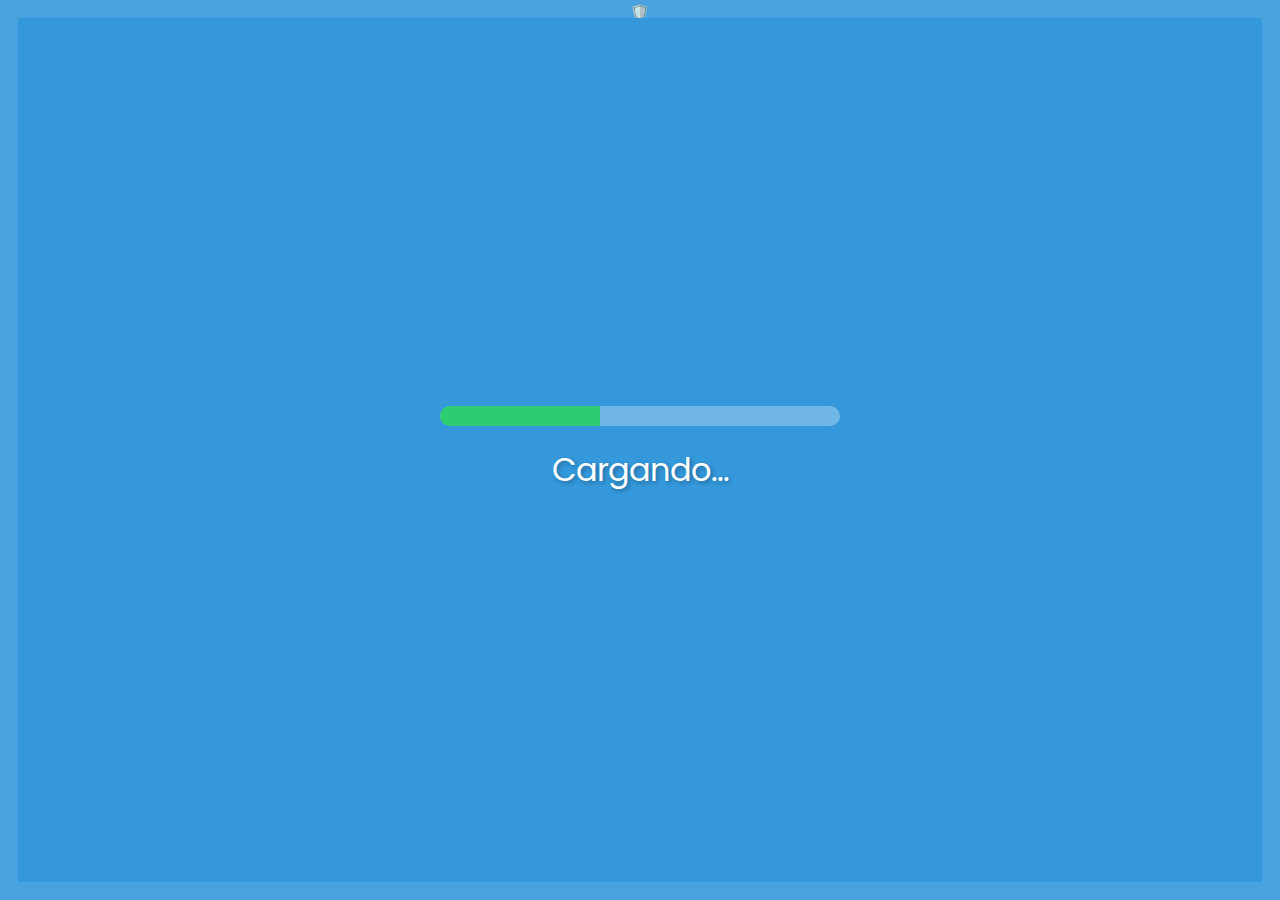
<file: index.html>
<!DOCTYPE html>
<html lang="es">
<head>
    <meta charset="UTF-8">
    <meta name="viewport" content="width=device-width, initial-scale=1.0">
    <title>Preguntas de la Biblia</title>
    <link rel="stylesheet" href="style.css">
    <link rel="preconnect" href="https://fonts.googleapis.com">
    <link rel="preconnect" href="https://fonts.gstatic.com" crossorigin>
    <link href="https://fonts.googleapis.com/css2?family=Poppins:wght@400;700&display=swap" rel="stylesheet">
</head>
<body>

    <div id="preloader" class="screen">
        <div class="loading-bar-container">
            <div id="loadingBar" class="loading-bar"></div>
        </div>
        <p>Cargando...</p>
    </div>
    
    <div id="settingsBtn" class="settings-btn hidden">⚙️</div>
    <div id="shieldIcon" class="hidden">🛡️</div>

    <div id="homeScreen" class="screen-container hidden">
        <h1>¡Bienvenido a Preguntas de la Biblia!</h1>
        <div id="welcomeMessage" style="display: none;">
            <h2 id="welcomePlayerName"></h2>
            <p style="font-size: 1.5rem;">¿Qué quieres hacer?</p>
            <div class="welcome-options">
                <button id="continueBtn" class="btn-main">Continuar Partida</button>
                <button id="newGameBtn" class="btn-main">Empezar de Nuevo</button>
            </div>
        </div>
        <div id="nameInputSection">
            <div class="name-input-container">
                <input type="text" id="playerNameInput" placeholder="Introduce tu nombre">
            </div>
            <p id="nameErrorMsg" style="display: none;"></p>
            <button id="jugarBtn" class="btn-main">Jugar</button>
        </div>
    </div>

    <div id="rulesScreen" class="screen-container hidden">
        <h1>Reglas del Juego</h1>
        <div class="rules-content">
            <p><strong>🌟 Gana una estrella:</strong> Cada respuesta correcta te da una estrella.</p>
            <p><strong>⬆️ Sube de nivel:</strong> Acumula 5 estrellas, responde la pregunta de ascenso y sube de nivel.</p>
            <p><strong>🛡️ Escudo de descenso:</strong> Sube de nivel para ganar un escudo que te protege al fallar.</p>
            <p><strong>⬇️ Bajas de nivel:</strong> Fallar sin un escudo te hace bajar de nivel y perder tus estrellas.</p>
            <button id="startGameBtn" class="btn-main">Comenzar</button>
        </div>
    </div>

    <div id="gameScreen" class="screen-container hidden">
        <div class="score-info">
            <h2 id="levelDisplay"></h2>
            <h2 id="totalScoreDisplay">Puntuación: 0</h2>
        </div>
        <div id="starsDisplay">
        </div>
        <div id="preguntaContainer" class="pregunta-container">
            <span id="feedbackEmoji"></span>
            <span id="thinkingEmoji">🤔</span>
            <h3 id="preguntaTexto" class="pregunta-texto"></h3>
            <div id="opcionesContainer" class="opciones-container">
            </div>
        </div>
    </div>

    <div id="confettiScreen" class="confetti-screen hidden">
    </div>

    <div id="popupContainer" class="popup-overlay hidden">
        <div id="popupContent" class="popup-content"></div>
    </div>
    
    <div id="promotionPopup" class="popup-overlay hidden promotion-popup">
        <div class="popup-card">
            <span class="popup-icon">🏆</span>
            <h2 class="popup-title">¡Ascenso de Nivel!</h2>
            <p class="popup-subtitle" id="promotionMessage"></p>
            <p class="popup-message">¡Felicidades, has demostrado tu conocimiento!</p>
            <button class="btn-main" onclick="closePopup('promotionPopup')">Continuar</button>
        </div>
    </div>
    
    <div id="promotionFailPopup" class="popup-overlay hidden promotion-fail-popup">
        <div class="popup-card">
            <span class="popup-icon">🟡</span>
            <h2 class="popup-title">Intento Fallido</h2>
            <p class="popup-subtitle" id="promotionFailMessage"></p>
            <p class="popup-message">No te rindas, vuelve a intentarlo.</p>
            <button class="btn-main" onclick="closePopup('promotionFailPopup')">Continuar</button>
        </div>
    </div>

    <div id="demotionPopup" class="popup-overlay hidden demotion-popup">
        <div class="popup-card">
            <span class="popup-icon">📉</span>
            <h2 class="popup-title">¡Descenso de Nivel!</h2>
            <p class="popup-subtitle" id="demotionMessage"></p>
            <p class="popup-message">No te desanimes. Sigue fortaleciendo tu conocimiento de la Palabra.</p>
            <button class="btn-main" onclick="closePopup('demotionPopup')">Continuar</button>
        </div>
    </div>
    
    <div id="shieldEffectPopup" class="hidden">
        <span id="shieldEffectIcon">🛡️</span>
    </div>

    <script src="script.js"></script>
</body>
</html>
</file>
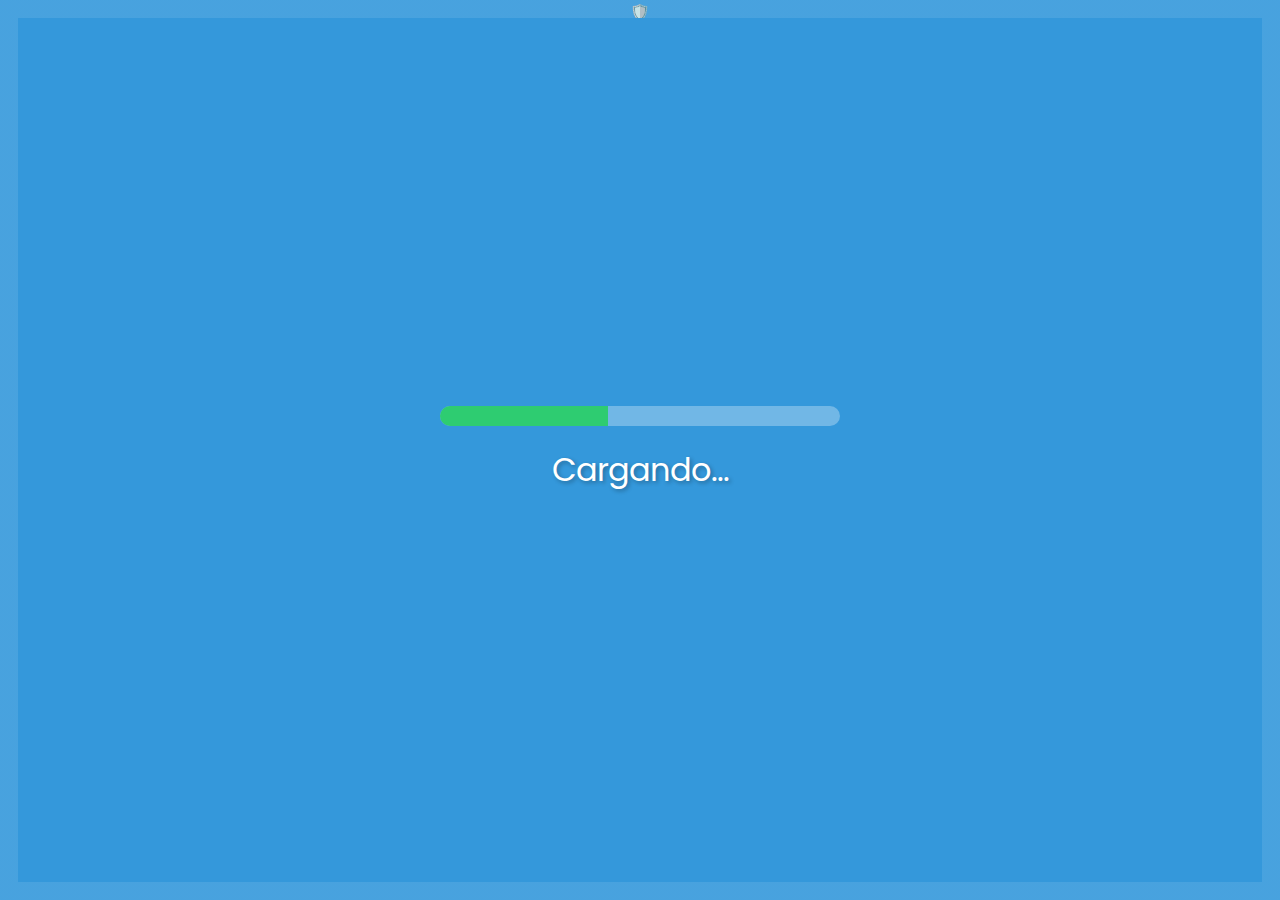
<file: Index.html>
<!DOCTYPE html>
<html lang="es">
<head>
    <meta charset="UTF-8">
    <meta name="viewport" content="width=device-width, initial-scale=1.0">
    <title>Preguntas de la Biblia</title>
    <link rel="preconnect" href="https://fonts.googleapis.com">
    <link rel="preconnect" href="https://fonts.gstatic.com" crossorigin>
    <link href="https://fonts.googleapis.com/css2?family=Poppins:wght@400;700&display=swap" rel="stylesheet">
    <link rel="stylesheet" href="style.css">
</head>
<body>

    <div id="preloader">
        <div class="loading-bar-container">
            <div id="loadingBar" class="loading-bar"></div>
        </div>
        <p>Cargando...</p>
    </div>
    
    <button id="settingsBtn" class="settings-btn hidden">⚙️</button>
    <span id="shieldIcon" class="hidden">🛡️</span>

    <div id="homeScreen" class="screen-container hidden">
        <h1>¡Bienvenido a Preguntas de la Biblia!</h1>
        <div id="welcomeMessage" class="hidden">
            <h2 id="welcomePlayerName"></h2>
            <p style="font-size: 1.5rem;">¿Qué quieres hacer?</p>
            <div class="welcome-options">
                <button id="continueBtn" class="btn-main">Continuar Partida</button>
                <button id="newGameBtn" class="btn-main">Empezar de Nuevo</button>
            </div>
        </div>
        <div id="nameInputSection">
            <div class="name-input-container">
                <input type="text" id="playerNameInput" placeholder="Introduce tu nombre">
            </div>
            <p id="nameErrorMsg" class="hidden"></p>
            <button id="jugarBtn" class="btn-main">Jugar</button>
        </div>
    </div>

    <div id="rulesScreen" class="screen-container hidden">
        <h1>Reglas del Juego</h1>
        <div class="rules-content">
            <p><strong>🌟 Gana una estrella:</strong> Cada respuesta correcta te da una estrella.</p>
            <p><strong>⬆️ Sube de nivel:</strong> Acumula 5 estrellas, responde la pregunta de ascenso y sube de nivel.</p>
            <p><strong>🛡️ Escudo de descenso:</strong> Sube de nivel para ganar un escudo que te protege al fallar.</p>
            <p><strong>⬇️ Bajas de nivel:</strong> Fallar sin un escudo te hace bajar de nivel y perder tus estrellas.</p>
            <button id="startGameBtn" class="btn-main">Comenzar</button>
        </div>
    </div>

    <div id="gameScreen" class="screen-container hidden">
        <div class="score-info">
            <h2 id="levelDisplay"></h2>
            <h2 id="totalScoreDisplay">Puntuación: 0</h2>
        </div>
        <div id="starsDisplay">
        </div>
        <div id="promotionTimerContainer" class="promotion-timer-container hidden">
            Tiempo: <span id="promotionTimerDisplay"></span>s
        </div>
        <div id="preguntaContainer" class="pregunta-container">
            <span id="feedbackEmoji"></span>
            <span id="thinkingEmoji">🤔</span>
            <h3 id="preguntaTexto" class="pregunta-texto"></h3>
            <div id="opcionesContainer" class="opciones-container">
            </div>
        </div>
    </div>

    <div id="confettiScreen" class="confetti-screen hidden">
    </div>

    <div id="popupContainer" class="popup-overlay hidden">
        <div id="popupContent" class="popup-content"></div>
    </div>
    
    <div id="promotionPopup" class="popup-overlay hidden promotion-popup">
        <div class="popup-card">
            <span class="popup-icon">🏆</span>
            <h2 class="popup-title">¡Ascenso de Nivel!</h2>
            <p class="popup-subtitle" id="promotionMessage"></p>
            <p class="popup-message">¡Felicidades, has demostrado tu conocimiento!</p>
            <button class="btn-main" onclick="closePopup('promotionPopup')">Continuar</button>
        </div>
    </div>
    
    <div id="promotionFailPopup" class="popup-overlay hidden promotion-fail-popup">
        <div class="popup-card">
            <span class="popup-icon">🟡</span>
            <h2 class="popup-title" id="promotionFailTitle">Intento Fallido</h2>
            <p class="popup-subtitle" id="promotionFailMessage"></p>
            <p class="popup-message" id="promotionFailReason"></p>
            <button class="btn-main" onclick="closePopup('promotionFailPopup')">Continuar</button>
        </div>
    </div>

    <div id="demotionPopup" class="popup-overlay hidden demotion-popup">
        <div class="popup-card">
            <span class="popup-icon">📉</span>
            <h2 class="popup-title">¡Descenso de Nivel!</h2>
            <p class="popup-subtitle" id="demotionMessage"></p>
            <p class="popup-message">No te desanimes. Sigue fortaleciendo tu conocimiento de la Palabra.</p>
            <button class="btn-main" onclick="closePopup('demotionPopup')">Continuar</button>
        </div>
    </div>
    
    <div id="shieldEffectPopup" class="hidden">
        <span id="shieldEffectIcon">🛡️</span>
    </div>

    <script src="script.js"></script>
</body>
</html>
</file>
<file: style.css>
:root {
    --primary-color: #3498db;
    --secondary-color: #2c3e50;
    --correct-color: #2ecc71;
    --incorrect-color: #e74c3c;
    --button-hover-color: #34495e;
    --pop-up-color: #f39c12;
    --preloader-color: #f1c40f;
    --loading-bar-color: var(--correct-color);
    --button-base-color: #2980b9;
}

body {
    font-family: 'Poppins', sans-serif;
    color: #ffffff;
    display: flex;
    flex-direction: column;
    justify-content: center;
    align-items: center;
    height: 100vh;
    margin: 0;
    padding: 2vh;
    box-sizing: border-box;
    text-align: center;
    background: linear-gradient(rgba(52, 152, 219, 0.9), rgba(52, 152, 219, 0.9)), 
                url('https://raw.githubusercontent.com/garyortega11-alt/Bible/main/assets/seamless-pattern-with-paper-books-home-library-book-stacks-glasses-vector.jpg');
    background-repeat: repeat;
    background-size: 100px 100px;
    position: relative;
    overflow: hidden;
}

.screen-container {
    display: flex;
    flex-direction: column;
    justify-content: center;
    align-items: center;
    height: 100%;
    width: 100%;
    max-width: 800px;
    opacity: 0;
    transition: opacity 0.5s ease-in-out;
    position: absolute;
    top: 50%;
    left: 50%;
    transform: translate(-50%, -50%);
    pointer-events: none;
}

.screen-container.visible {
    opacity: 1;
    pointer-events: auto;
}

.screen-container.hidden {
    display: none;
}

#preloader {
    position: fixed;
    top: 0;
    left: 0;
    width: 100%;
    height: 100%;
    background-color: var(--primary-color);
    display: flex;
    justify-content: center;
    align-items: center;
    flex-direction: column;
    gap: 20px;
    z-index: 200;
    transition: opacity 1s ease;
    position: relative;
    overflow: hidden;
}

#preloader .loading-bar-container {
    width: 80%;
    max-width: 400px;
    height: 20px;
    background-color: rgba(255, 255, 255, 0.3);
    border-radius: 10px;
    overflow: hidden;
    position: relative;
}

#preloader .loading-bar {
    width: 0;
    height: 100%;
    background-color: var(--loading-bar-color);
    transition: width 0.3s ease-in-out;
}

#preloader p {
    font-size: 2rem;
    color: white;
    margin: 0;
    text-shadow: 2px 2px 4px rgba(0, 0, 0, 0.3);
    position: relative;
    z-index: 1;
}

.game-screen {
    padding: 2vh;
    box-sizing: border-box;
    width: 100%;
    display: flex;
    flex-direction: column;
    justify-content: center;
    align-items: center;
    position: relative;
}

.score-info {
    display: flex;
    justify-content: space-between;
    align-items: center;
    width: 100%;
    max-width: 600px;
    margin-bottom: 2vh;
    flex-wrap: wrap;
}

.timer-container {
    background-color: rgba(0, 0, 0, 0.4);
    padding: 5px 10px;
    border-radius: 8px;
    font-size: clamp(1rem, 2.5vw, 1.5rem);
    transition: all 0.5s ease-in-out;
}

.timer-container.running-out {
    background-color: var(--incorrect-color);
    animation: pulse-red 1s infinite;
}

@keyframes pulse-red {
    0%, 100% {
        transform: scale(1);
    }
    50% {
        transform: scale(1.1);
    }
}

#levelDisplay, #totalScoreDisplay {
    font-size: clamp(1.5rem, 4vw, 2.5rem);
    margin: 0 1vh;
}

#starsDisplay {
    display: flex;
    flex-wrap: wrap;
    justify-content: center;
    align-items: center;
    gap: 5px;
    font-size: clamp(2.5rem, 7vw, 4rem);
    margin-bottom: 2vh;
}

.star-icon {
    display: inline-block;
    transition: transform 0.3s ease-in-out, opacity 0.3s ease-in-out;
}

#shieldIcon {
    position: fixed;
    top: 2vh;
    left: 2vh; 
    font-size: clamp(2rem, 5vw, 3rem);
    transition: opacity 0.5s ease-in-out;
    text-shadow: 2px 2px 4px rgba(0, 0, 0, 0.3);
    z-index: 100;
}

#shieldIcon.hidden {
    opacity: 0;
    pointer-events: none;
}

.pregunta-container {
    background-color: rgba(0, 0, 0, 0.4);
    border-radius: 10px;
    padding: 3vh;
    margin-bottom: 2vh;
    width: 90%;
    max-width: 600px;
    box-shadow: 0 8px 15px rgba(0, 0, 0, 0.3);
    position: relative;
    transition: transform 0.2s ease-in-out;
}

.pregunta-container.shake-animation {
    animation: shake 0.5s cubic-bezier(.36,.07,.19,.97) both;
}

@keyframes shake {
    10%, 90% {
        transform: translate3d(-1px, 0, 0);
    }
    20%, 80% {
        transform: translate3d(2px, 0, 0);
    }
    30%, 50%, 70% {
        transform: translate3d(-4px, 0, 0);
    }
    40%, 60% {
        transform: translate3d(4px, 0, 0);
    }
}

#feedbackEmoji, #thinkingEmoji {
    position: absolute;
    top: -2vh;
    left: 50%;
    transform: translateX(-50%);
    font-size: clamp(2rem, 8vw, 6rem);
    z-index: 10;
    display: none;
}

@keyframes bounce {
    0%, 100% {
        transform: translateX(-50%) scale(1);
    }
    50% {
        transform: translateX(-50%) scale(1.2);
    }
    100% {
        transform: translateX(-50%) scale(1);
    }
}

#thinkingEmoji {
    animation: pulse 1.5s infinite;
}

@keyframes pulse {
    0% {
        transform: translateX(-50%) scale(1);
    }
    50% {
        transform: translateX(-50%) scale(1.1);
    }
    100% {
        transform: translateX(-50%) scale(1);
    }
}

.pregunta-texto {
    font-size: clamp(1.5rem, 4vw, 2.5rem);
    margin-bottom: 2vh;
}

.opciones-container {
    display: flex;
    flex-direction: column;
    gap: 1.5vh;
    width: 100%;
}

.opciones-container.disabled-container {
    pointer-events: none;
}

.opcion-btn {
    background-color: var(--secondary-color);
    color: white;
    padding: 2vh;
    font-size: clamp(1.2rem, 3.5vw, 2.2rem);
    border: none;
    border-radius: 8px;
    cursor: pointer;
    transition: all 0.3s ease;
    text-align: left;
    position: relative;
    box-shadow: 0 4px 0 #1b2631;
}

.opcion-btn:hover {
    background-color: var(--button-hover-color);
}

.opcion-btn:active {
    transform: translateY(4px);
    box-shadow: 0 0 0 #1b2631;
}

.opcion-btn.correcta {
    background-color: var(--correct-color);
    box-shadow: 0 4px 0 #209d5c;
}

.opcion-btn.incorrecta {
    background-color: var(--incorrect-color);
    box-shadow: 0 4px 0 #c0392b;
}

.opcion-btn .tooltip {
    position: absolute;
    bottom: 100%;
    left: 50%;
    transform: translateX(-50%) translateY(1vh);
    background-color: var(--incorrect-color);
    color: white;
    padding: 1vh 2vh;
    border-radius: 6px;
    white-space: normal;
    text-align: center;
    opacity: 0;
    transition: opacity 0.3s ease, transform 0.3s ease;
    pointer-events: none;
    z-index: 10;
    font-size: clamp(0.8rem, 2vw, 1.2rem);
    max-width: 90%;
}

.opcion-btn .tooltip.show {
    opacity: 1;
    transform: translateX(-50%) translateY(-1vh);
}

h1 {
    font-size: clamp(2rem, 8vw, 5rem);
    margin-bottom: 3vh;
    text-shadow: 2px 2px 4px rgba(0, 0, 0, 0.3);
    position: relative;
    z-index: 0;
}

h2 {
    font-size: clamp(1.5rem, 5vw, 3rem);
    margin-bottom: 2vh;
}

.rules-content {
    background-color: rgba(0, 0, 0, 0.4); 
    padding: 3vh; 
    border-radius: 10px; 
    max-width: 600px;
    margin-bottom: 2vh; 
    display: flex;
    flex-direction: column;
    align-items: center;
    gap: 2vh;
}

.rules-content p {
    margin: 0;
}

.btn-main {
    background-color: var(--correct-color);
    color: white;
    padding: 2vh 4vh;
    font-size: clamp(1.5rem, 4vw, 2.5rem);
    border: none;
    border-radius: 8px;
    cursor: pointer;
    transition: background-color 0.3s ease, transform 0.2s ease, box-shadow 0.2s ease;
    box-shadow: 0 4px 0 #209d5c;
    position: relative;
    z-index: 0;
}

.btn-main:hover {
    background-color: #27ae60;
    transform: translateY(-2px);
}

.btn-main:active {
    transform: translateY(4px);
    box-shadow: 0 0 0 #1b2631;
}

.confetti-screen {
    position: fixed;
    top: 0;
    left: 0;
    width: 100%;
    height: 100%;
    overflow: hidden;
    pointer-events: none;
    z-index: 999;
}

.confetti-piece {
    position: absolute;
    width: 10px;
    height: 10px;
    background-color: var(--color);
    animation: confetti-fall var(--duration) linear forwards;
    top: -10px;
    left: var(--left);
    opacity: 0;
}

@keyframes confetti-fall {
    0% {
        opacity: 1;
        transform: translateY(0) rotate(0deg);
    }
    100% {
        opacity: 0;
        transform: translateY(100vh) rotate(720deg);
    }
}

.popup-overlay {
    position: fixed;
    top: 0;
    left: 0;
    width: 100%;
    height: 100%;
    background-color: rgba(0, 0, 0, 0.7);
    display: flex;
    justify-content: center;
    align-items: center;
    z-index: 100;
    opacity: 0;
    pointer-events: none;
    transition: opacity 0.5s ease-in-out;
}

.popup-overlay.visible {
    opacity: 1;
    pointer-events: auto;
}

.popup-content {
    background-color: var(--secondary-color);
    padding: 4vh;
    border-radius: 15px;
    max-width: 80%;
    color: white;
    box-shadow: 0 10px 25px rgba(0, 0, 0, 0.5);
    animation: fadeInScale 0.5s cubic-bezier(.17,.84,.44,1) forwards;
    text-align: center;
}

.exit-popup .popup-content, .new-game-popup .popup-content, .settings-popup .popup-content {
    background-color: var(--secondary-color);
}

.exit-popup .button-container, .new-game-popup .button-container, .settings-popup .button-container {
    display: flex;
    flex-direction: column;
    gap: 1.5vh;
    margin-top: 2vh;
}

.exit-popup button, .new-game-popup button, .settings-popup button {
    width: 100%;
    background-color: #3498db;
    color: white;
    padding: 1.5vh 3vh;
    font-size: clamp(1rem, 3vw, 1.8rem);
    border: none;
    border-radius: 8px;
    cursor: pointer;
    transition: background-color 0.3s ease;
}

.exit-popup button:hover, .new-game-popup button:hover, .settings-popup button:hover {
    background-color: #2980b9;
}

.exit-popup button.cancel-btn, .new-game-popup button.cancel-btn, .settings-popup button.cancel-btn {
    background-color: #e74c3c;
}

.exit-popup button.cancel-btn:hover, .new-game-popup button.cancel-btn:hover, .settings-popup button.cancel-btn:hover {
    background-color: #c0392b;
}

@keyframes fadeInScale {
    from {
        opacity: 0;
        transform: scale(0.8);
    }
    to {
        opacity: 1;
        transform: scale(1);
    }
}

.popup-card {
    background-color: var(--secondary-color);
    padding: 4vh;
    border-radius: 15px;
    max-width: 80%;
    color: white;
    box-shadow: 0 10px 25px rgba(0, 0, 0, 0.5);
    text-align: center;
}

.popup-icon {
    font-size: clamp(6rem, 15vw, 12rem);
    margin-bottom: 2vh;
}

.popup-title {
    font-size: clamp(2rem, 6vw, 4rem);
    margin-bottom: 1vh;
    font-weight: bold;
}

.popup-subtitle {
    font-size: clamp(1.2rem, 3vw, 2rem);
    margin-bottom: 2vh;
}

.popup-message {
    font-size: clamp(1rem, 2.5vw, 1.5rem);
    margin-bottom: 3vh;
}

.promotion-popup .popup-card {
    background-color: #2c9a4e; 
}

.popup-card.promotion-popup .popup-title {
    color: #fff;
    text-shadow: 0 0 10px #fff;
}

.promotion-fail-popup .popup-card {
    background-color: var(--pop-up-color); 
}

.popup-card.promotion-fail-popup .popup-title {
    color: #fff;
    text-shadow: 0 0 10px #fff;
}

.demotion-popup .popup-card {
     background-color: var(--secondary-color); 
}

.popup-card.demotion-popup .popup-title {
    color: var(--incorrect-color);
    text-shadow: 0 0 10px var(--incorrect-color);
}

.popup-card .btn-main {
    background-color: var(--primary-color);
    box-shadow: 0 4px 0 #2980b9;
}

.popup-card .btn-main:hover {
    background-color: #2980b9;
}

.popup-card .btn-main:active {
    transform: translateY(4px);
    box-shadow: 0 0 0 #1b2631;
}

.end-game-popup .popup-content {
    background-color: rgba(0, 0, 0, 0.6);
    padding: 4vh;
    border-radius: 15px;
    box-shadow: 0 10px 25px rgba(0, 0, 0, 0.5);
    max-width: 80%;
}

.end-game-popup h1 {
    font-size: clamp(2.5rem, 8vw, 5rem);
    margin-bottom: 2vh;
}

.end-game-popup p {
    font-size: clamp(1.2rem, 4vw, 2.5rem);
    line-height: 1.5;
    margin-top: 0;
}

#endGameStats {
    display: flex;
    flex-direction: column;
    gap: 2.5vh;
    margin-top: 4vh;
    font-size: clamp(1.2rem, 4vw, 2.5rem);
    font-weight: bold;
}

#endGameStats span {
    display: block;
    background-color: rgba(255, 255, 255, 0.1);
    padding: 2vh;
    border-radius: 8px;
}

.welcome-options button {
    margin-top: 1vh;
    width: 100%;
    max-width: 300px;
}

.settings-btn {
    position: fixed;
    top: 2vh;
    right: 2vh;
    background: none;
    border: none;
    font-size: clamp(2rem, 5vw, 3rem);
    cursor: pointer;
    color: white;
    text-shadow: 2px 2px 4px rgba(0, 0, 0, 0.3);
    transition: transform 0.2s ease, text-shadow 0.2s ease;
    z-index: 100;
}

.settings-btn:hover {
    transform: rotate(45deg);
}

.settings-btn.hidden {
    display: none;
}

.settings-popup-content .controls {
    display: flex;
    flex-direction: column;
    gap: 2vh;
    text-align: left;
}

.settings-popup-content .control-group {
    display: flex;
    align-items: center;
    gap: 1.5vh;
}

.settings-popup-content .control-group label {
    font-size: clamp(1rem, 2.5vw, 1.5rem);
}

.settings-popup-content .control-group input[type="range"] {
    -webkit-appearance: none;
    appearance: none;
    width: 100%;
    height: 10px;
    background: rgba(255, 255, 255, 0.3);
    border-radius: 5px;
    outline: none;
    transition: opacity 0.2s;
}

.settings-popup-content .control-group input[type="range"]::-webkit-slider-thumb {
    -webkit-appearance: none;
    appearance: none;
    width: 20px;
    height: 20px;
    background: var(--correct-color);
    border-radius: 50%;
    cursor: pointer;
}

.settings-popup-content .control-group input[type="range"]::-moz-range-thumb {
    width: 20px;
    height: 20px;
    background: var(--correct-color);
    border-radius: 50%;
    cursor: pointer;
}

.settings-popup-content .exit-btn-wrapper {
    margin-top: 3vh;
}

#nameInputSection {
    display: flex;
    flex-direction: column;
    align-items: center;
    gap: 2vh;
    width: 100%;
    max-width: 400px;
}

.name-input-container {
    width: 100%;
    background-color: rgba(255, 255, 255, 0.2);
    border-radius: 10px;
    padding: 1vh 2vh;
    box-shadow: inset 0 2px 5px rgba(0, 0, 0, 0.2);
}

#playerNameInput {
    width: 100%;
    padding: 1.5vh 1vh;
    font-size: clamp(1.2rem, 3vw, 2rem);
    color: white;
    background: transparent;
    border: none;
    outline: none;
    text-align: center;
    font-family: 'Poppins', sans-serif;
}

#playerNameInput::placeholder {
    color: rgba(255, 255, 255, 0.7);
}

#nameErrorMsg {
    color: var(--incorrect-color);
    font-size: clamp(1rem, 2.5vw, 1.5rem);
    text-shadow: 1px 1px 2px rgba(0, 0, 0, 0.5);
    margin-top: -1vh;
    opacity: 0;
    transition: opacity 0.5s ease-in-out;
    animation: fadeOut 3s forwards;
    pointer-events: none;
}

#nameErrorMsg.visible {
    opacity: 1;
    animation: fadeInOut 2.5s forwards;
}

@keyframes fadeInOut {
    0% { opacity: 0; }
    20% { opacity: 1; }
    80% { opacity: 1; }
    100% { opacity: 0; }
}

#shieldEffectPopup {
    position: fixed;
    top: 0;
    left:
</file>
